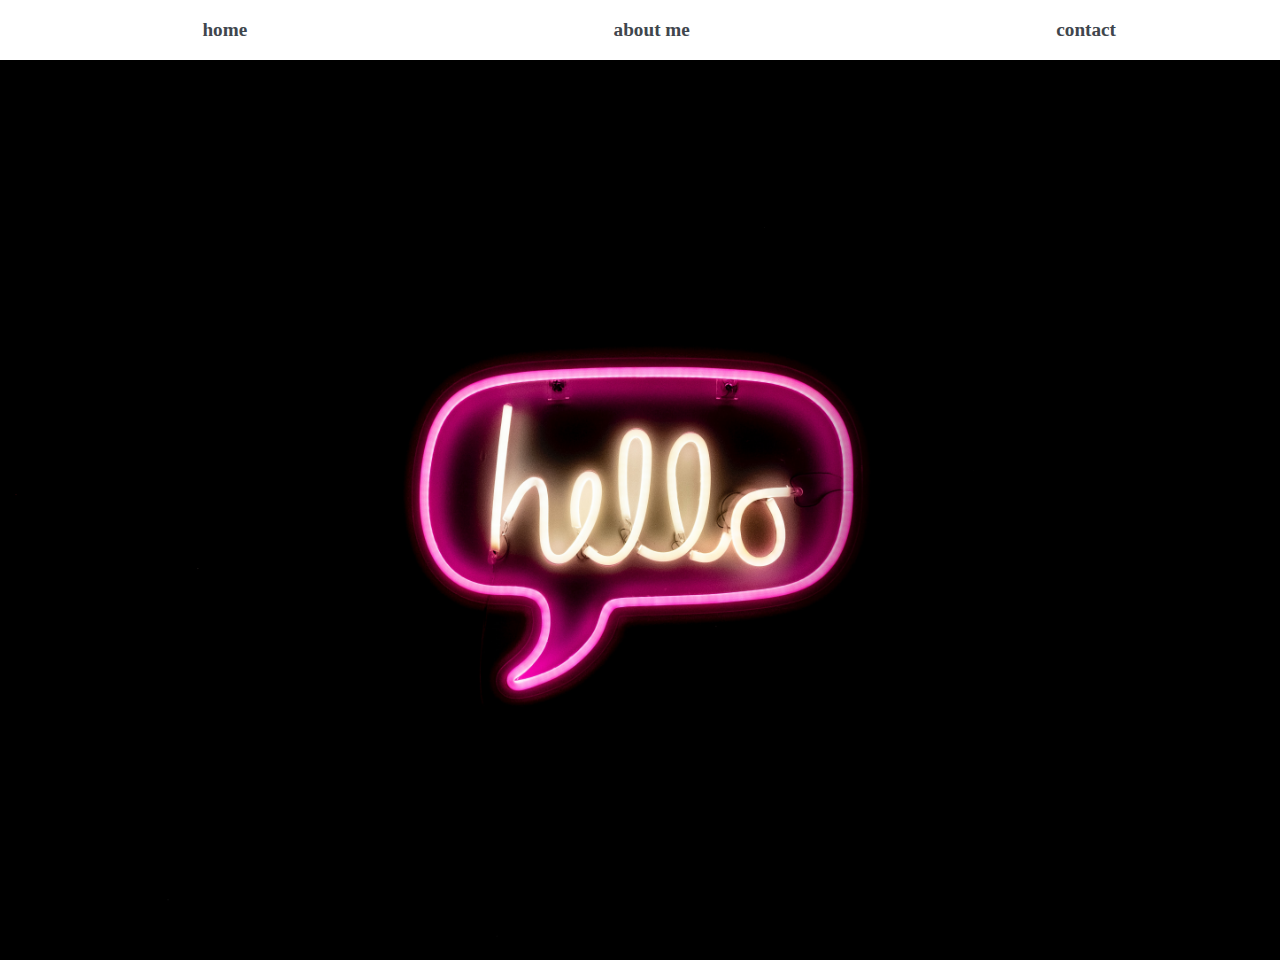
<file: index.html>
<!DOCTYPE html>
<html lang="ko">
<head>
    <meta charset="UTF-8">
    <meta http-equiv="X-UA-Compatible" content="IE=edge">
    <meta name="viewport" content="width=device-width, initial-scale=1.0">
    <link rel="stylesheet" href="style.css">
    <title>self_introduction</title>
</head>
<body>
    <div class="container">
    <header>
        <div class="head-home"><a href="index.html">home</a></div>
        <div class="head-about"><a href="about me.html">about me</a></div>
        <div class="head-contact"><a href="contact.html">contact</a></div>
    </header>
    <section>
        <img class="background" src="welcome.jpg" alt="">
    </section>
    </div>
</body>
</html>
</file>
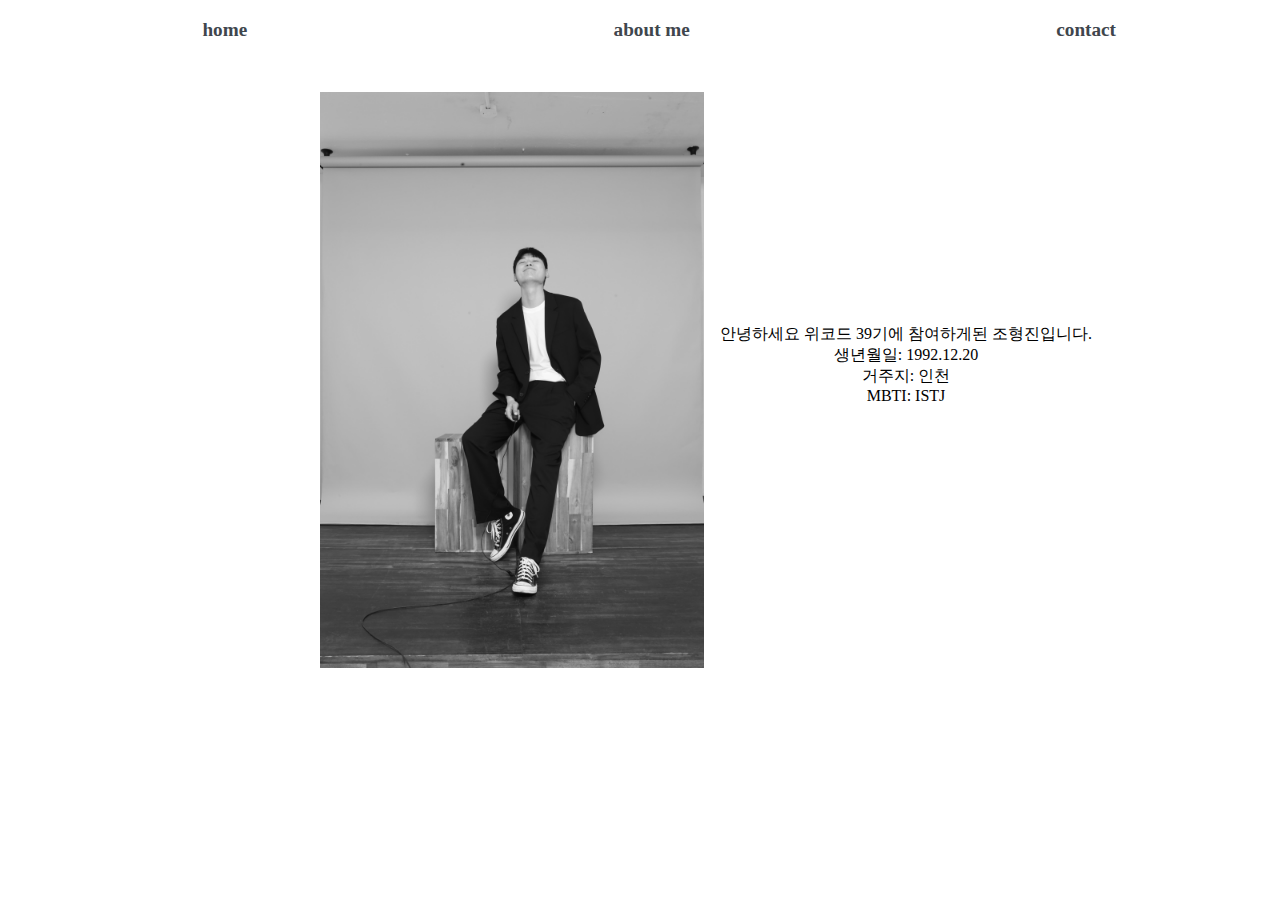
<file: about me.html>
<!DOCTYPE html>
<html lang="ko">
<head>
    <meta charset="UTF-8">
    <meta http-equiv="X-UA-Compatible" content="IE=edge">
    <meta name="viewport" content="width=device-width, initial-scale=1.0">
    <link rel="stylesheet" href="style.css">
    <title>Document</title>
</head>
<body>
    <header>
        <div class="head-home"><a href="index.html">home</a></div>
        <div class="head-about"><a href="about me.html">about me</a></div>
        <div class="head-contact"><a href="contact.html">contact</a></div>
    </header>
    <section>
        <div class="aboutme-container">
        <img src="profile.jpeg" alt="" class="profile">
        <p class="aboutme-p">안녕하세요 위코드 39기에 참여하게된 조형진입니다.<br>
            생년월일: 1992.12.20<br>
            거주지: 인천<br>
            MBTI: ISTJ
        </p>
    </div>
    </section>
</body>
</html>
</file>
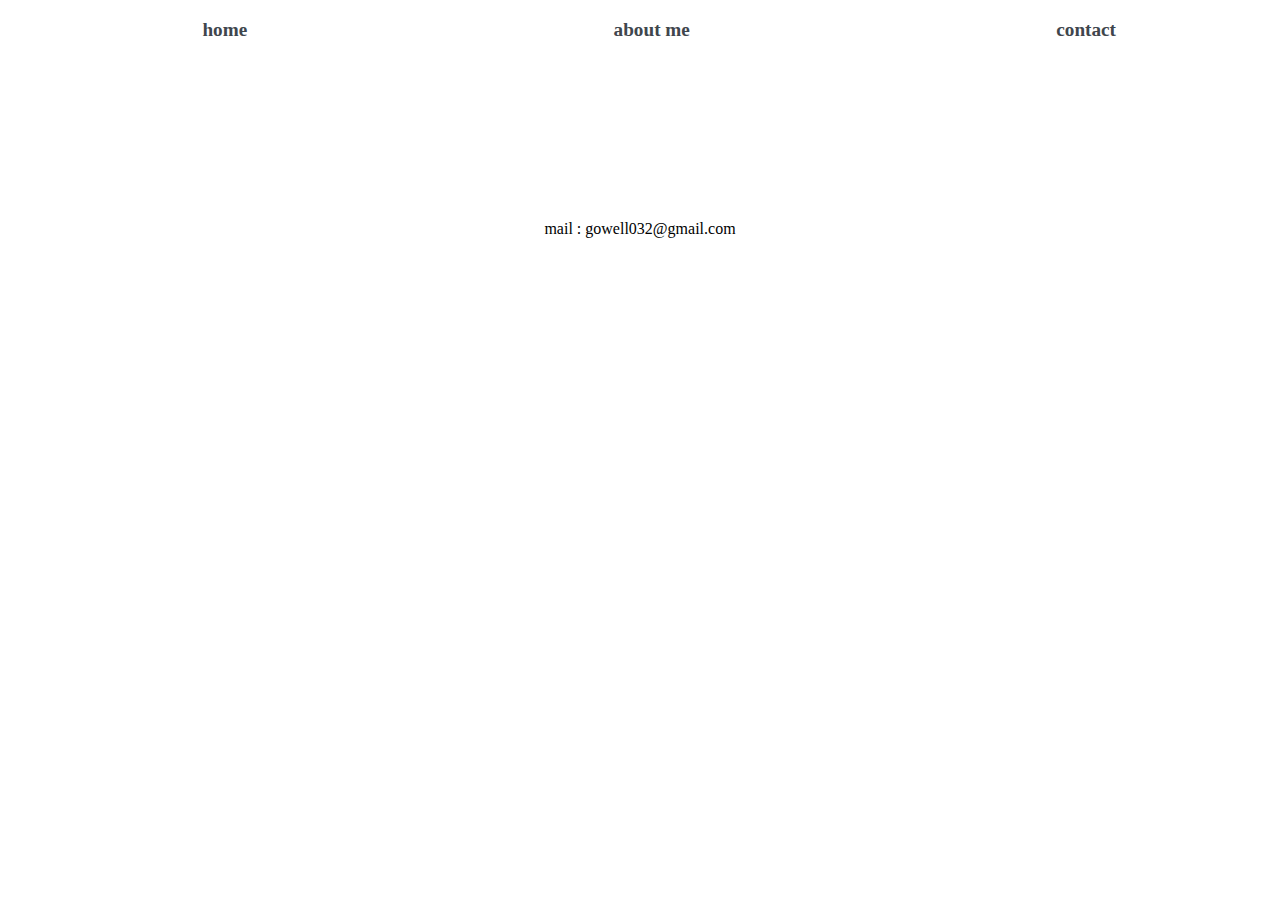
<file: contact.html>
<!DOCTYPE html>
<html lang="en">
<head>
    <meta charset="UTF-8">
    <meta http-equiv="X-UA-Compatible" content="IE=edge">
    <meta name="viewport" content="width=device-width, initial-scale=1.0">
    <link rel="stylesheet" href="style.css">
    <title>Document</title>
</head>
<body>
    <header>
        <div class="head-home"><a href="index.html">home</a></div>
        <div class="head-about"><a href="about me.html">about me</a></div>
        <div class="head-contact"><a href="contact.html">contact</a></div>
    </header>
    <section>
        <p class="mail">
        mail : gowell032@gmail.com
        </p>
    </section>
</body>
</html>
</file>
<file: style.css>
body {
    margin: 0 auto;
}

header {
    padding: 1.2rem;
    width: 100%;
    height: 100%;
    display: flex;
    justify-content: space-around;
    align-items: center;
}

.head-home {
    font-weight: bold;
    font-size: 1.2rem;;
}
.head-about {
    font-weight: bold;
    font-size: 1.2rem;
}
.head-contact {
    font-weight: bold;
    font-size: 1.2rem;
}

a:link {
    text-decoration: none;
    color:#3f464d;;
}
a:visited {
    text-decoration: none;
    color:#3f464d;;
}
a:active {
    text-decoration: none;
    color: #3f464d;
}
a:hover {
    text-decoration: none;
    color: #3f464d;
}
.background {
    width: 100%;
    height: 100vh;
}

.mail {
    margin-top: 10rem;
    text-align: center;
}

.aboutme-container {
    display: flex;
    text-align: center;
    align-items: center;
    margin-left: 20rem;
}

.profile {
    width: 40%;
    margin-top: 2rem;
}

.aboutme-p {
    margin-left: 1rem;
}
</file>
